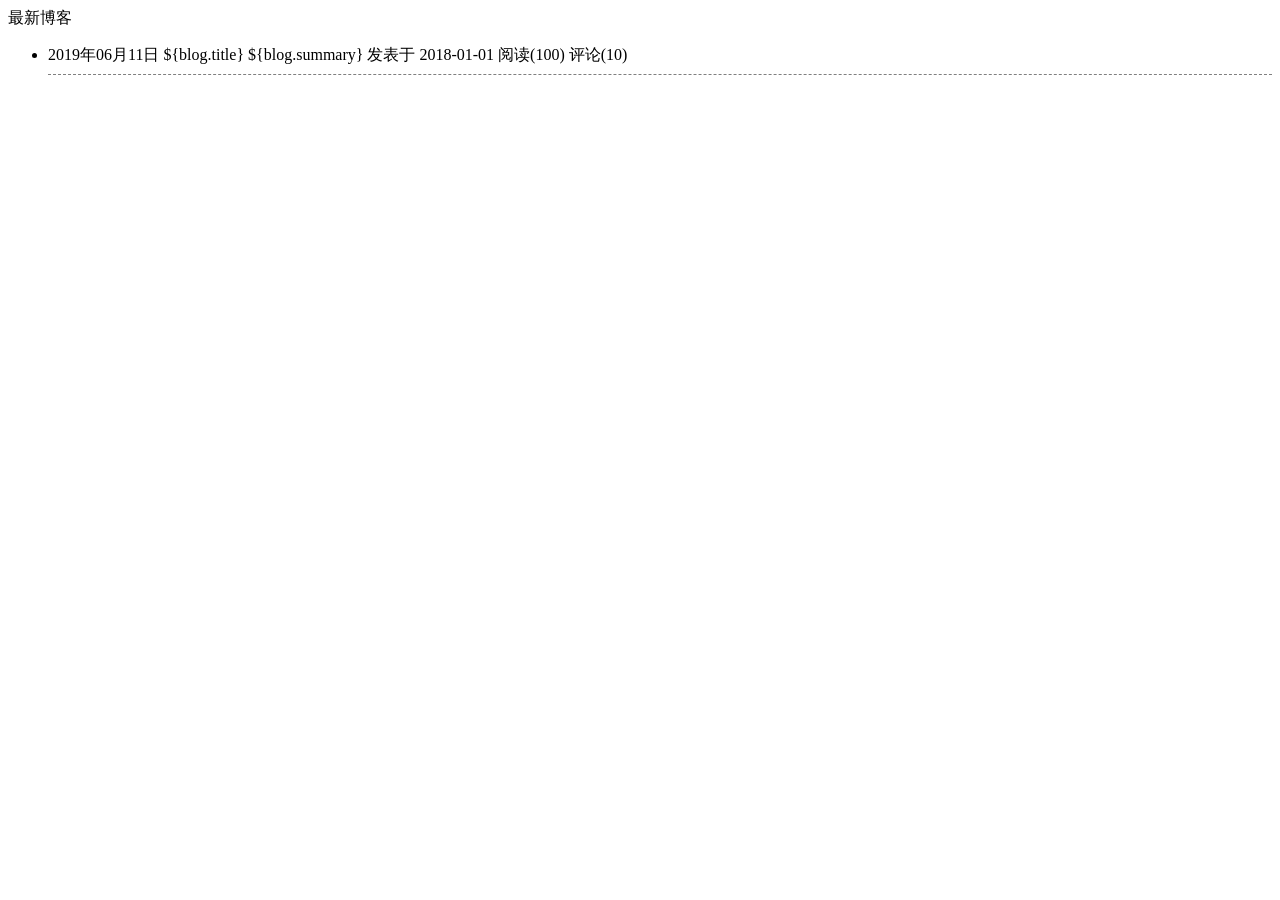
<file: target/classes/templates/foreign/main.html>
<!DOCTYPE html>
<html xmlns:th="http://www.thymeleaf.org">
<head>
    <meta charset="UTF-8">
    <title>Title</title>
</head>
<body>
<!--中间模块内容-->
<div id="content">
    <div class="data_list">
        <div class="data_list_title">
            <i class="glyphicon glyphicon-th"></i> 最新博客
        </div>
        <div class="datas">
            <ul>
                <li style="margin-bottom: 30px" th:each="blog:${blogList}">
								<span class="date">
									<a th:href="@{/blog/view/}+${blog.id}" th:text="${#dates.format(blog.releaseDate,'yyyy年MM月dd日')}">2019年06月11日</a>
								</span>
                    <span class="title"><a th:href="@{/blog/view/}+${blog.id}" th:text="${blog.title}">${blog.title}</a>
								</span>
                    <span class="summary" th:text="${blog.summary}">${blog.summary}</span>
                    <!--                            <span class="img">-->
                    <!--									<a href="/blog/articles/524.html"><img src="1.jpg" title="1.jpg" alt="1.jpg"></a>&nbsp;&nbsp;-->
                    <!--								</span>-->
                    <span class="info">发表于
									<span th:text="${#dates.format(blog.releaseDate,'yyyy-MM-dd')}">2018-01-01</span>
									阅读(<span th:text="${blog.clickHit}">100</span>) 评论(<span th:text="${blog.replyHit}">10</span>)
								</span>
                    <hr style="height: 5px; border: none; border-top: 1px dashed gray; padding-bottom: 10px;"/>
                </li>
            </ul>
        </div>
    </div>
    <div style="text-align: center">
        <nav th:utext="${pageCode}"></nav>
    </div>
</div>
</body>
</html>
</file>
